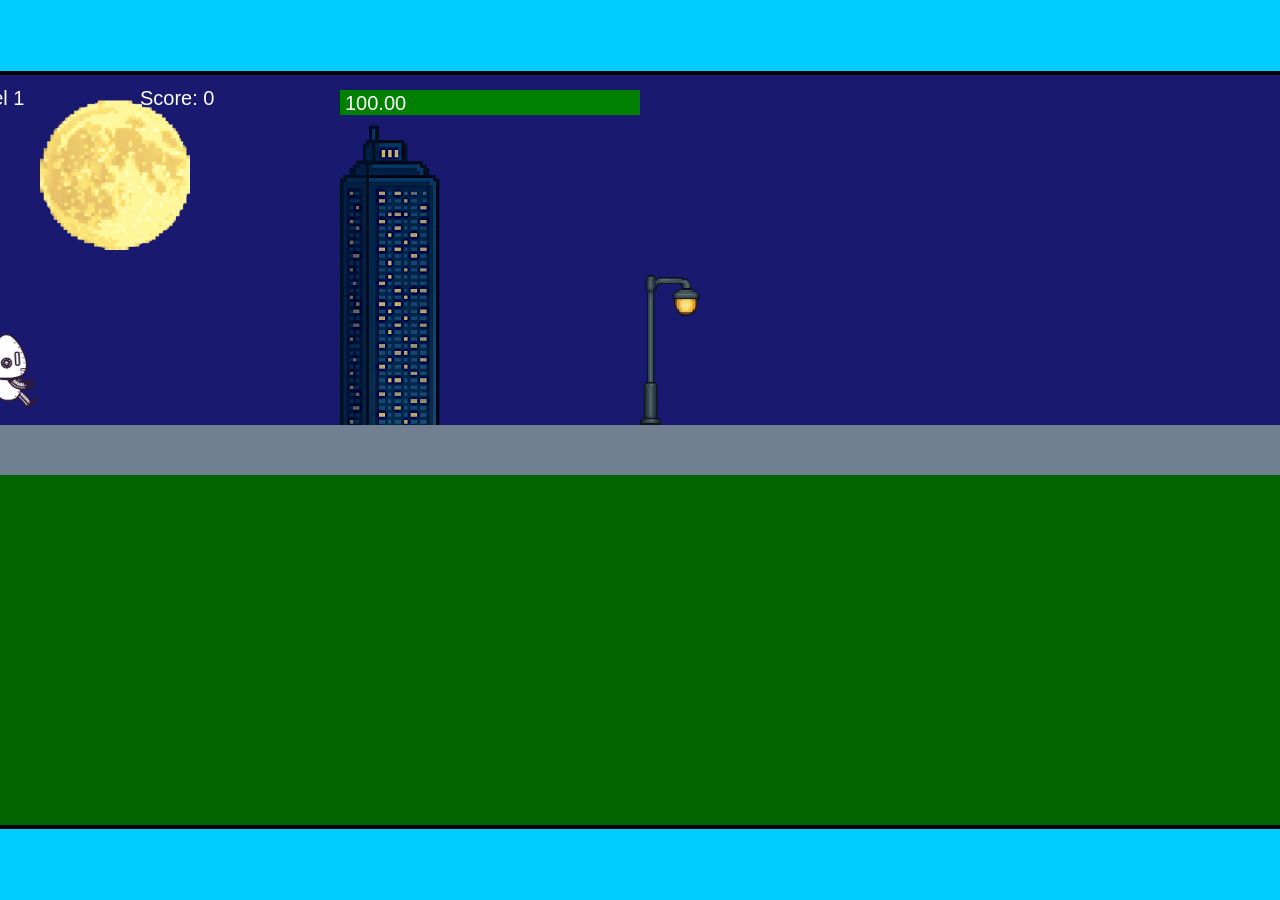
<file: fsd-projects/runtime/index.html>
<!DOCTYPE html>
<html lang="en">
  <head>
    <meta charset="UTF-8" />
    <meta name="viewport" content="width=device-width, initial-scale=1.0" />
    <title>Runtime Neo</title>
    <link rel="stylesheet" href="runtime.css" />
    <script src="https://code.jquery.com/jquery-3.1.0.js"></script>
    <script src="setup.js"></script>
    <script src="levels.js"></script>
    <script src="scenery.js"></script>
    <script src="student.js"></script>
    <script src="main.js"></script>
  </head>
  <body id="body">
    <canvas id="gameCanvas" width="1400" height="750"></canvas>
    <img id="player" src="images/halle.png" />
    <img id="projectile" src="images/projectile.png" />
    <img id="basicPlatform" src="images/interactable/basicPlatform.png" />
    <img id="spikes" src="images/interactable/spikes.png" />
    <img id="bug" src="images/interactable/bug.png" />
    <img id="healthUp" src="images/interactable/healthUp.png" />
    <img id="flag" src="images/interactable/flag.png" />
    <img id="moon" src="images/backgrounds/moon.png" />
    <img id="building" src="images/backgrounds/building.png" />
    <img id="lamp" src="images/backgrounds/lamp.png" />
  </body>
</html>
</file>
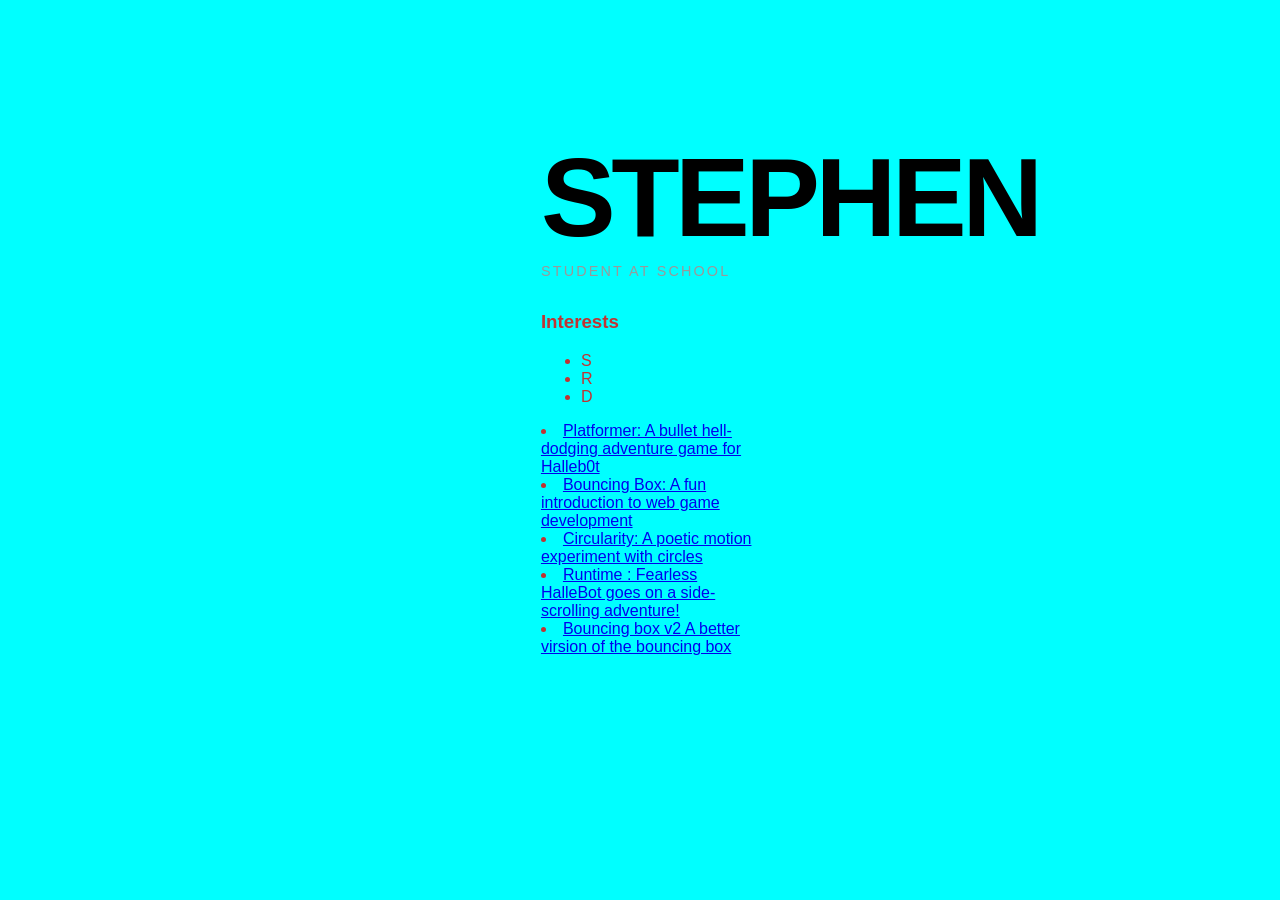
<file: portfolio.html>
<!DOCTYPE html>
<html>

<head>
  <title>Website</title>
</head>

<body>
  <!-- All content goes here -->
  <div id="all-contents">
    <main>
      <div class="sidebar">

      </div>

      <div class="content">
        <main>
          <div class="content">
            <h2>Stephen</h2>
            <p>Student at school</p>
            <div id="interests">
              <h3>Interests</h3>
              <ul>
                <li>S</li>
                <li>R</li>
                <li>D</li>
              </ul id="portfolio">
              <li>
  <a href="fsd-projects/platformer/">Platformer: A bullet hell-dodging adventure game for Halleb0t</a>
</li>
<li>
  <a href="fsd-projects/bouncing-box/">Bouncing Box: A fun introduction to web game development</a>
</li>
<li>
  <a href="fsd-projects/circularity/">Circularity: A poetic motion experiment with circles</a>
</li>
<li>
 <a href="fsd-projects/runtime/">Runtime : Fearless HalleBot goes on a side-scrolling adventure!</a>
</li>
<li>
  <a href = "canvesBox.Html"> Bouncing box v2 A better virsion of the bouncing box</a>
</li>
            </div>

          </div>

          <head>
            <title>Stephen Website</title>
            <link rel="stylesheet" href="style.css">
          </head>



      </div>
</body>
</file>
<file: fsd-projects/runtime/runtime.css>
/* runtime.css */
/* Styles for Runtime Neo auto-runner game */

img {
  display: none;
}

#gameCanvas {
  position: absolute;
  border: 4px solid #000;
  top: 50%;
  left: 50%;
  transform: translate(-50%, -50%);
}

body {
  margin: 0;
  background-color: #00ccff;
  font-family: Arial, sans-serif;
  text-align: center;
  overflow: hidden;
}
</file>
<file: style.css>
* {
  box-sizing: border-box;
}

body {
  margin: 0;
  background: #00ffff;
  color: #c03333;
  font-family: "Helvetica Neue", Arial, sans-serif;
}

#all-contents {
  max-width: 1500px;
  min-height: 100vh;
  margin: 0 auto;
  padding: 32px 40px;
}
main {
  display: grid;
  grid-template-columns: minmax(220px, 1fr) minmax(420px, 1.6fr);
  align-items: center;
  min-height: calc(100vh - 160px);
  gap: clamp(32px, 5vw, 80px);
}

.sidebar {
  width: 100%;
}

.content {
  display: flex;
  flex-direction: column;
  align-items: flex-start;
  gap: 12px;
}
h2 {
  margin: 0;
  font-size: clamp(4rem, 10vw, 7rem);
  line-height: 0.9;
  font-weight: 900;
  letter-spacing: -0.04em;
  text-transform: uppercase;
  color: #000;
}

.content > p {
  margin: 0;
  color: #999;
  font-size: 0.9rem;
  text-transform: uppercase;
  letter-spacing: 0.15em;
  line-height: 1.4;
}
nav {
    display: flex;
    justify-content: space-between;
    align-items: center;
    margin-bottom: 48px;
    padding: 16px 24px;
    background: #fff;
    border: 1px solid #e0e0e0;
    border-radius: 12px;
}

nav h1 {
    margin: 0;
    font-size: 0.8rem;
    font-weight: 700;
    text-transform: uppercase;
    letter-spacing: 0.2em;
    color: #000;
}

#nav-ul {
    list-style: none;
    display: flex;
    gap: 8px;
    margin: 0;
    padding: 0;
}

.nav-li a {
    color: #666;
    text-decoration: none;
    font-size: 0.85rem;
    font-weight: 500;
    padding: 6px 14px;
    border-radius: 8px;
    transition: background 0.25s ease, color 0.25s ease;
}

.nav-li a:hover {
    background: #000;
    color: #fff;
}
</file>
